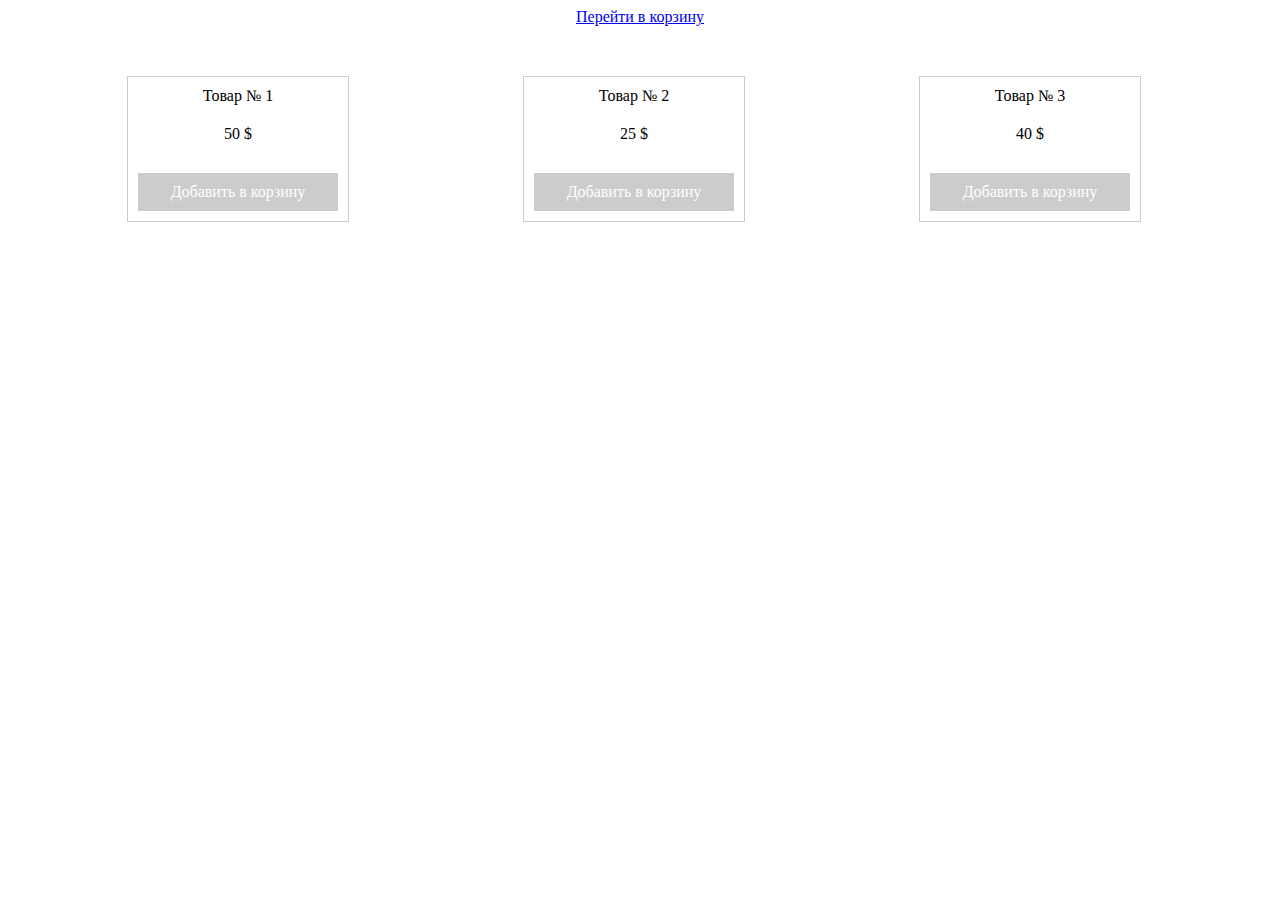
<file: index.html>
<!DOCTYPE html>
<html lang="en">
<head>
    <meta charset="UTF-8">
    <meta http-equiv="X-UA-Compatible" content="IE=edge">
    <meta name="viewport" content="width=device-width, initial-scale=1.0">
    <title>Product</title>
    <link rel="stylesheet" href="style.css">
</head>
<body>
    <div class="link-block">
        <a class="linkCart" href="cart.html">Перейти в корзину</a>
    </div>

    <div class="listOfProducts">
        <div class="wrapper">
            <div class="products-row">
                <div class="products-col">
                    <div class="one-product">
                          <div class="product-title">Товар № 1</div>
                          <div class="product-price">50<span> $</span></div>
                          <div class="button-cart">Добавить в корзину</div>
                    </div>
                  
                </div>
                <div class="products-col">
                    <div class="one-product">
                          <div class="product-title">Товар № 2</div>
                          <div class="product-price">25<span> $</span></div>
                          <div class="button-cart">Добавить в корзину</div>
                    </div>
                  
                </div>
                <div class="products-col">
                    <div class="one-product">
                          <div class="product-title">Товар № 3</div>
                          <div class="product-price">40<span> $</span></div>
                          <div class="button-cart">Добавить в корзину</div>
                    </div>
                  
                </div>
            </div>
        </div>
    </div>

    <script src="https://cdnjs.cloudflare.com/ajax/libs/jquery/2.1.3/jquery.min.js"></script>
    <script src="addProduct.js"></script>
</body>
</html>
</file>
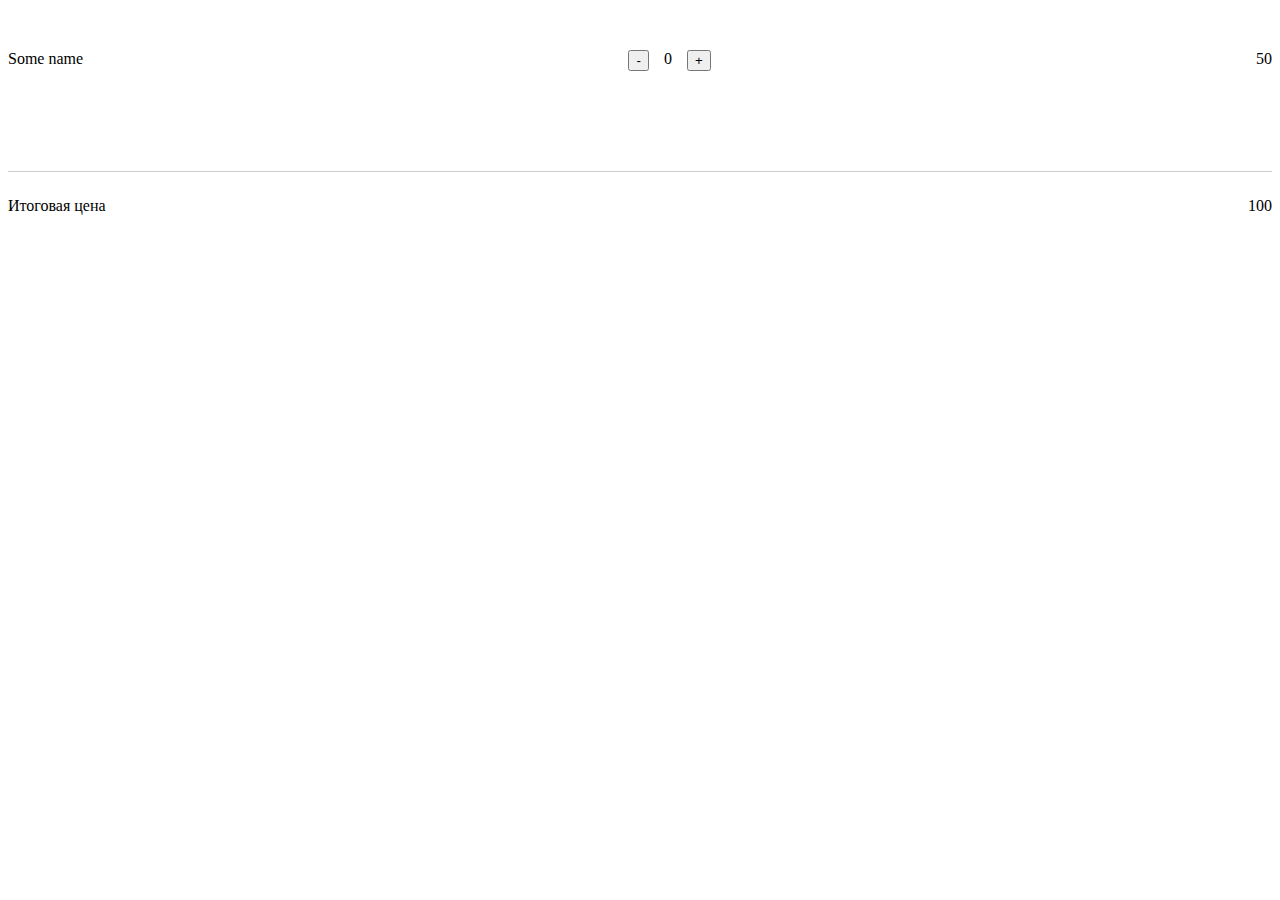
<file: cart.html>
<!DOCTYPE html>
<html lang="en">
<head>
  <meta charset="UTF-8">
  <meta http-equiv="X-UA-Compatible" content="IE=edge">
  <meta name="viewport" content="width=device-width, initial-scale=1.0">
  <title>Cart</title>
  <link rel="stylesheet" href="style.css">
</head>
<body>
  <section class="cart">
    <div class="wrapper">
      <div class="one-cart">
          <div class="cart-block">
          <div class="name-blck">Some name</div>
          <div class="count-blck">
            <button class="button-plus">-</button>
            <div class="container-number">0</div>
            <button class="button-minus">+</button>
          </div>
          <div class="price-blck">50</div>
        
         </div>
      </div>
  
      <div class="final-blck">
        <div class="text-final">Итоговая цена</div>
        <div class="final-price">100</div>
      </div>
     
    </div>
  </section>

 <script>
  
   if(localStorage.getItem('product')){
    let test = JSON.parse(localStorage.getItem('product'));
    console.log(test);
     
   }
 </script>
</body>
</html>
</file>
<file: style.css>
.link-block {
  text-align: center;
}
.listOfProducts {
  margin-top: 50px;
}
.listOfProducts .wrapper {
  width: 1200px;
  margin: 0 auto;
}
.listOfProducts .wrapper .products-row {
  display: flex;
}
.listOfProducts .wrapper .products-row .products-col {
  width: 33%;
}
.listOfProducts .wrapper .products-row .one-product {
  padding: 10px;
  border: 1px solid #ccc;
  width: 200px;
  margin: 0 auto;
}
.listOfProducts .wrapper .products-row .one-product .product-title {
  text-align: center;
}
.listOfProducts .wrapper .products-row .one-product .product-price {
  text-align: center;
  margin-top: 20px;
}
.listOfProducts .wrapper .products-row .one-product .button-cart {
  margin-top: 30px;
  text-align: center;
  padding: 10px 20px;
  cursor: pointer;
  background: #ccc;
  color: #fff;
}
.cart {
  margin: 50px 0;
}
.cart .one-cart .cart-block {
  display: flex;
  justify-content: space-between;
}
.cart .one-cart .cart-block .count-blck {
  display: flex;
}
.cart .one-cart .cart-block .count-blck .container-number {
  margin: 0 15px;
}
.cart .final-blck {
  margin-top: 100px;
  padding-top: 25px;
  border-top: 1px solid #ccc;
  display: flex;
  justify-content: space-between;
}
</file>
